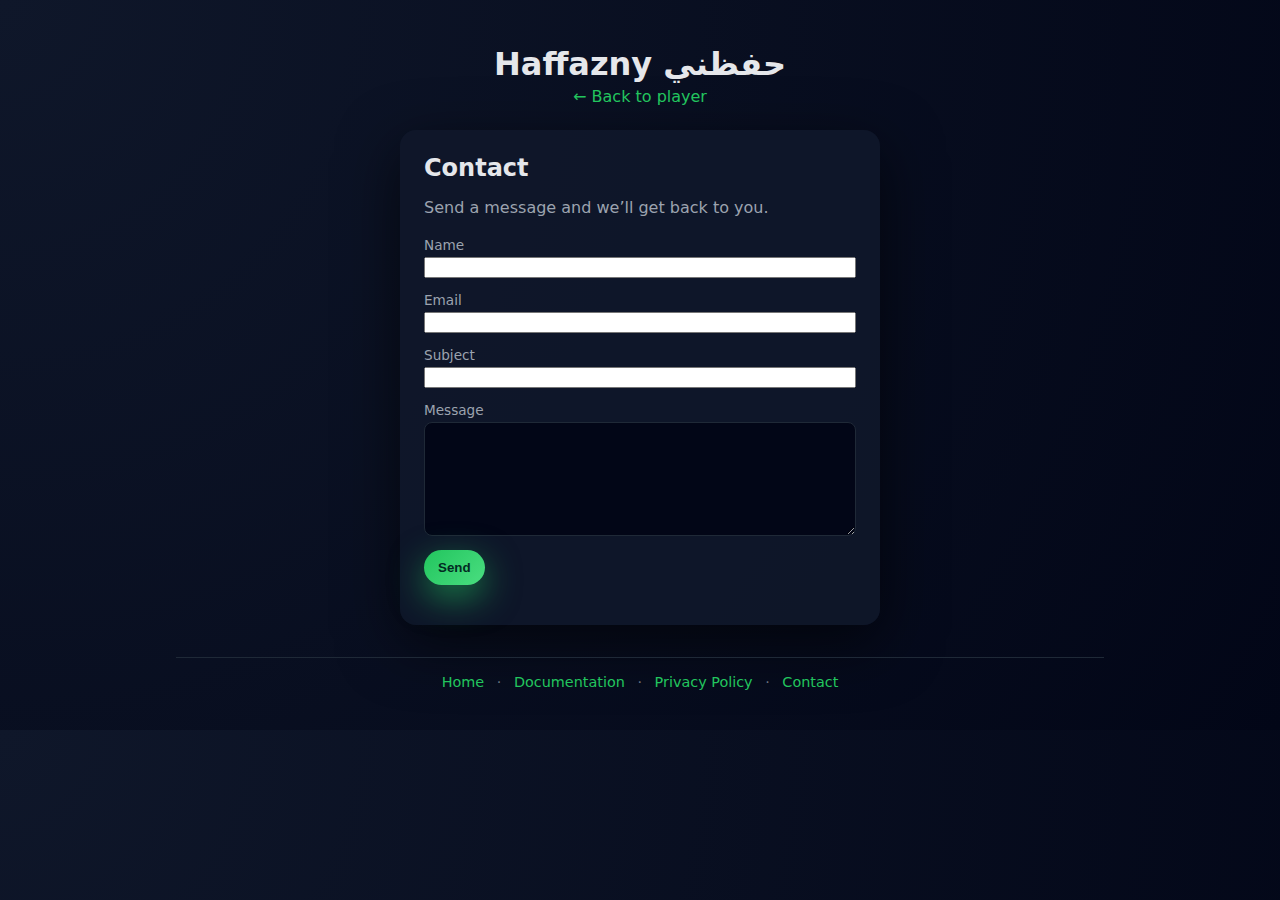
<file: templates/contact.html>
<!DOCTYPE html>
<html lang="en" dir="ltr">
<head>
    <meta charset="UTF-8" />
    <title>Contact - Haffazny حفظني</title>
    <meta name="viewport" content="width=device-width, initial-scale=1" />
    <link rel="stylesheet" href="/static/css/style.css?v={{ static_version }}" />
</head>
<body>
<div class="app">
    <header class="app-header">
        <h1>Haffazny حفظني</h1>
        <p><a href="/" class="link-back">← Back to player</a></p>
    </header>

    <main class="contact-page">
        <h2>Contact</h2>
        <p class="contact-intro">Send a message and we’ll get back to you.</p>

        <form id="contact-form" class="contact-form">
            <div class="field">
                <label for="contact-name">Name</label>
                <input type="text" id="contact-name" name="name" required minlength="1" />
            </div>
            <div class="field">
                <label for="contact-email">Email</label>
                <input type="email" id="contact-email" name="email" required />
            </div>
            <div class="field">
                <label for="contact-subject">Subject</label>
                <input type="text" id="contact-subject" name="subject" />
            </div>
            <div class="field">
                <label for="contact-message">Message</label>
                <textarea id="contact-message" name="message" rows="6" required></textarea>
            </div>
            <button type="submit" class="primary-btn" id="contact-send">Send</button>
        </form>

        <div id="contact-status" class="contact-status" aria-live="polite"></div>
    </main>

    <footer class="app-footer">
        <a href="/">Home</a>
        <span class="footer-sep">·</span>
        <a href="/documentation">Documentation</a>
        <span class="footer-sep">·</span>
        <a href="/privacy-policy">Privacy Policy</a>
        <span class="footer-sep">·</span>
        <a href="/contact">Contact</a>
    </footer>
</div>
<script>
document.getElementById("contact-form").addEventListener("submit", async (e) => {
  e.preventDefault();
  const sendBtn = document.getElementById("contact-send");
  const statusEl = document.getElementById("contact-status");
  sendBtn.disabled = true;
  statusEl.textContent = "Sending…";
  statusEl.className = "contact-status";

  const formData = new FormData(e.target);
  const body = Object.fromEntries(formData.entries());

  try {
    const res = await fetch("/api/contact", {
      method: "POST",
      headers: { "Content-Type": "application/json" },
      body: JSON.stringify(body),
    });
    const data = await res.json().catch(() => ({}));

    if (res.ok && data.success) {
      statusEl.textContent = "Message sent. We’ll get back to you soon.";
      statusEl.className = "contact-status success";
      e.target.reset();
    } else {
      statusEl.textContent = data.detail || data.message || "Failed to send. Try again or use your email app.";
      statusEl.className = "contact-status error";
    }
  } catch (err) {
    statusEl.textContent = "Network error. Please try again.";
    statusEl.className = "contact-status error";
  }
  sendBtn.disabled = false;
});
</script>
</body>
</html>
</file>
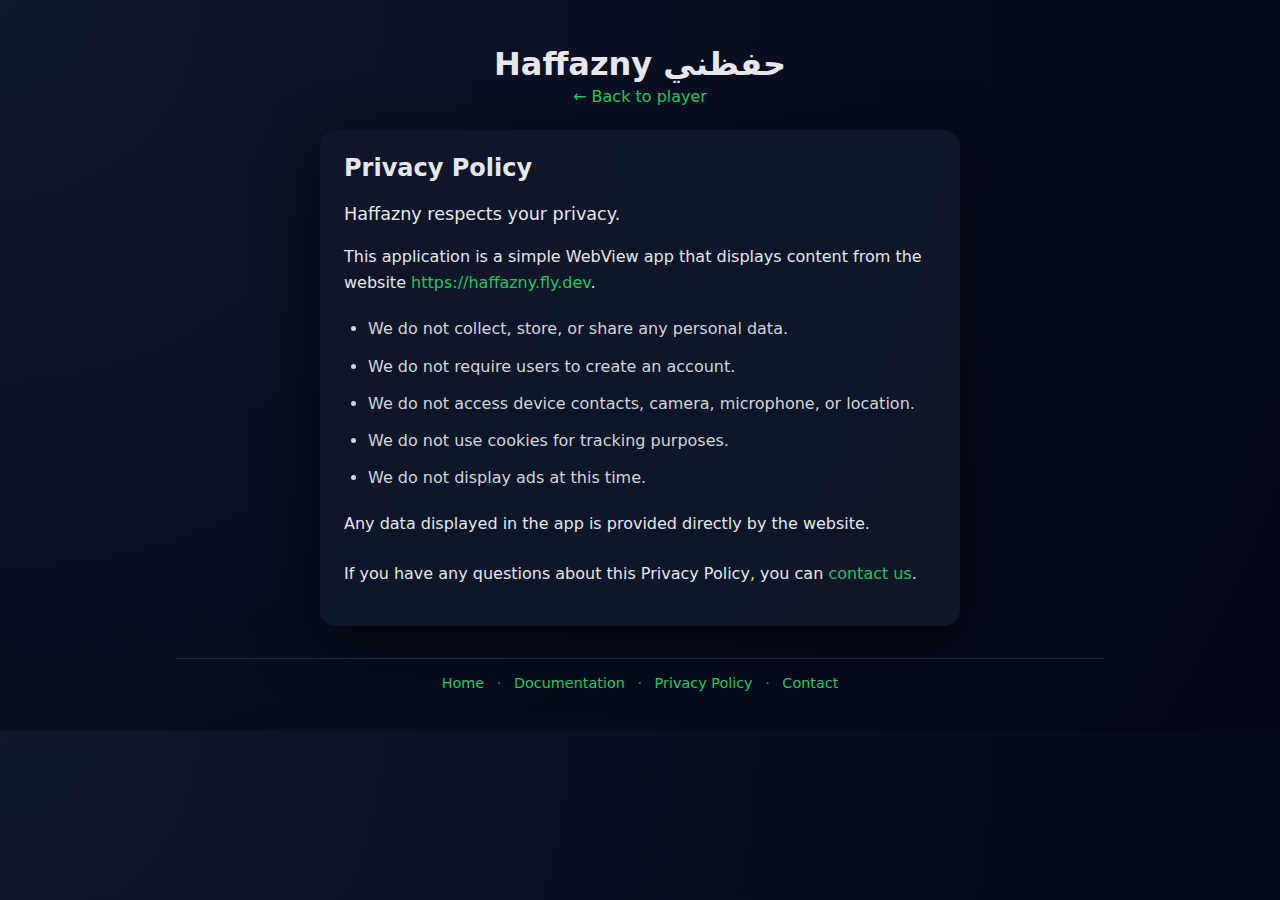
<file: templates/privacy.html>
<!DOCTYPE html>
<html lang="en" dir="ltr">
<head>
    <meta charset="UTF-8" />
    <title>Privacy Policy - Haffazny حفظني</title>
    <meta name="viewport" content="width=device-width, initial-scale=1" />
    <link rel="stylesheet" href="/static/css/style.css?v={{ static_version }}" />
</head>
<body>
<div class="app">
    <header class="app-header">
        <h1>Haffazny حفظني</h1>
        <p><a href="/" class="link-back">← Back to player</a></p>
    </header>

    <main class="privacy-page">
        <h2>Privacy Policy</h2>
        <p class="privacy-intro">Haffazny respects your privacy.</p>

        <p>This application is a simple WebView app that displays content from the website <a href="https://haffazny.fly.dev" target="_blank" rel="noopener noreferrer" class="privacy-link">https://haffazny.fly.dev</a>.</p>

        <ul class="privacy-list">
            <li>We do not collect, store, or share any personal data.</li>
            <li>We do not require users to create an account.</li>
            <li>We do not access device contacts, camera, microphone, or location.</li>
            <li>We do not use cookies for tracking purposes.</li>
            <li>We do not display ads at this time.</li>
        </ul>

        <p>Any data displayed in the app is provided directly by the website.</p>

        <p class="privacy-contact">If you have any questions about this Privacy Policy, you can <a href="/contact" class="privacy-link">contact us</a>.</p>
    </main>

    <footer class="app-footer">
        <a href="/">Home</a>
        <span class="footer-sep">·</span>
        <a href="/documentation">Documentation</a>
        <span class="footer-sep">·</span>
        <a href="/privacy-policy">Privacy Policy</a>
        <span class="footer-sep">·</span>
        <a href="/contact">Contact</a>
    </footer>
</div>
</body>
</html>
</file>
<file: static/css/style.css>
*,
*::before,
*::after {
  box-sizing: border-box;
}

body {
  margin: 0;
  font-family: system-ui, -apple-system, BlinkMacSystemFont, "Segoe UI", sans-serif;
  background: radial-gradient(circle at top left, #0f172a, #020617);
  color: #e5e7eb;
}

.app {
  max-width: 960px;
  margin: 0 auto;
  padding: 24px 16px 40px;
}

.app-header {
  text-align: center;
  margin-bottom: 24px;
}

.header-main {
  display: flex;
  justify-content: space-between;
  align-items: center;
  gap: 16px;
}

.app-header h1 {
  font-size: 2rem;
  margin-bottom: 4px;
}

.app-header p {
  margin: 0;
  color: #9ca3af;
}

.language-switch {
  display: flex;
  flex-direction: column;
  align-items: flex-end;
  gap: 4px;
  font-size: 0.85rem;
}

.language-switch select {
  min-width: 120px;
}

@media (max-width: 767px) {
  .language-switch {
    display: none;
  }
}

.controls {
  display: grid;
  gap: 16px;
  background: rgba(15, 23, 42, 0.9);
  border-radius: 16px;
  padding: 16px;
  box-shadow: 0 18px 60px rgba(0, 0, 0, 0.6);
  margin-bottom: 20px;
}

@media (min-width: 720px) {
  .controls {
    grid-template-columns: repeat(2, minmax(0, 1fr));
  }
}

.field {
  display: flex;
  flex-direction: column;
  gap: 4px;
}

.field-inline {
  flex-direction: row;
  justify-content: space-between;
}

.field-inline > div {
  flex: 1;
}

.field-inline > div:first-child {
  margin-right: 8px;
}

label {
  font-size: 0.85rem;
  color: #9ca3af;
}

select,
input[type="number"] {
  padding: 8px 10px;
  border-radius: 8px;
  border: 1px solid #1f2937;
  background: #020617;
  color: #e5e7eb;
  font-size: 0.9rem;
}

select:focus,
input[type="number"]:focus {
  outline: 2px solid #22c55e;
  outline-offset: 1px;
  border-color: transparent;
}

.primary-btn {
  margin-top: auto;
  padding: 10px 14px;
  border-radius: 999px;
  border: none;
  background: linear-gradient(135deg, #22c55e, #4ade80);
  color: #022c22;
  font-weight: 600;
  cursor: pointer;
  box-shadow: 0 12px 35px rgba(34, 197, 94, 0.6);
  transition: transform 0.1s ease, box-shadow 0.1s ease, filter 0.15s ease;
}

.primary-btn:hover {
  transform: translateY(-1px);
  filter: brightness(1.05);
  box-shadow: 0 16px 40px rgba(34, 197, 94, 0.7);
}

.primary-btn:active {
  transform: translateY(0);
  box-shadow: 0 8px 25px rgba(34, 197, 94, 0.5);
}

.controls-options {
  display: flex;
  flex-wrap: wrap;
  gap: 12px;
}

.controls-options .field {
  min-width: 140px;
}

.controls-buttons {
  display: flex;
  flex-wrap: wrap;
  gap: 10px;
  margin-top: 8px;
}

.controls-buttons .primary-btn,
.controls-buttons .secondary-btn {
  margin-top: 0;
}

/* Two-part combobox: (1) search field on top, (2) dropdown display + list below */
.combobox-field {
  width: 100%;
}

.combobox-field .combobox {
  position: relative;
  display: flex;
  flex-direction: column;
  gap: 6px;
  width: 100%;
  box-sizing: border-box;
}

.combobox-select {
  position: absolute;
  left: -9999px;
  width: 1px;
  height: 1px;
  opacity: 0;
  pointer-events: none;
}

/* Item 1: Search field – same style as other inputs, full width */
.combobox-search {
  display: block;
  width: 100%;
  box-sizing: border-box;
  padding: 8px 10px;
  height: 38px;
  min-height: 38px;
  line-height: 1.25;
  border-radius: 8px;
  border: 1px solid #1f2937;
  background: #020617;
  color: #e5e7eb;
  font-size: 0.9rem;
  font-family: inherit;
}

.combobox-search:focus {
  outline: 2px solid #22c55e;
  outline-offset: 1px;
  border-color: transparent;
}

/* Item 2: Dropdown display – same width/height as a native select, click to open list */
.combobox-display {
  display: flex;
  align-items: center;
  width: 100%;
  box-sizing: border-box;
  padding: 8px 28px 8px 10px;
  min-height: 38px;
  line-height: 1.25;
  border-radius: 8px;
  border: 1px solid #1f2937;
  background: #020617;
  color: #e5e7eb;
  font-size: 0.9rem;
  font-family: inherit;
  cursor: pointer;
  appearance: none;
  background-image: url("data:image/svg+xml,%3Csvg xmlns='http://www.w3.org/2000/svg' width='12' height='12' viewBox='0 0 12 12'%3E%3Cpath fill='%239ca3af' d='M6 8L1 3h10z'/%3E%3C/svg%3E");
  background-repeat: no-repeat;
  background-position: right 10px center;
}

.combobox-display:hover {
  background-color: #0f172a;
}

.combobox-display:focus {
  outline: 2px solid #22c55e;
  outline-offset: 1px;
  border-color: transparent;
}

/* Dropdown list: directly below the display, same width */
.combobox-list {
  position: absolute;
  top: 100%;
  left: 0;
  right: 0;
  width: 100%;
  box-sizing: border-box;
  margin-top: 2px;
  max-height: 220px;
  overflow-y: auto;
  background: #0f172a;
  border: 1px solid #1f2937;
  border-radius: 8px;
  z-index: 20;
  display: none;
  box-shadow: 0 8px 24px rgba(0, 0, 0, 0.5);
}


.combobox-list.open {
  display: block;
}

.combobox-item {
  padding: 8px 10px;
  cursor: pointer;
  font-size: 0.9rem;
  border-bottom: 1px solid #1e293b;
  transition: background 0.1s ease;
}

.combobox-item:last-child {
  border-bottom: none;
}

.combobox-item:hover {
  background: #1e293b;
}

.player-section {
  background: rgba(15, 23, 42, 0.9);
  border-radius: 16px;
  padding: 16px;
  box-shadow: 0 18px 60px rgba(0, 0, 0, 0.6);
  margin-bottom: 20px;
}

.player-controls {
  display: flex;
  gap: 8px;
  margin-bottom: 10px;
}

.player-controls button {
  flex: 1;
  padding: 8px 10px;
  border-radius: 999px;
  border: 1px solid #1f2937;
  background: #020617;
  color: #e5e7eb;
  cursor: pointer;
  font-size: 0.9rem;
  transition: background 0.1s ease, transform 0.1s ease;
}

.player-controls button:hover {
  background: #111827;
  transform: translateY(-1px);
}

.player-options {
  display: flex;
  flex-wrap: wrap;
  gap: 12px;
  margin-bottom: 10px;
}

.player-options .field {
  min-width: 140px;
}

.current-info {
  display: flex;
  flex-direction: column;
  gap: 4px;
  font-size: 0.9rem;
}

#current-label {
  font-weight: 600;
}

#progress-text {
  color: #9ca3af;
}

audio {
  width: 100%;
  margin-top: 8px;
}

.hidden {
  display: none;
}

.ayah-list-section {
  margin-top: 16px;
  background: rgba(15, 23, 42, 0.9);
  border-radius: 16px;
  padding: 16px;
  box-shadow: 0 18px 60px rgba(0, 0, 0, 0.6);
}

.ayah-list-section h2 {
  margin: 0 0 10px;
  font-size: 1.1rem;
}

.ayah-text-section {
  background: rgba(15, 23, 42, 0.9);
  border-radius: 16px;
  padding: 16px;
  box-shadow: 0 18px 60px rgba(0, 0, 0, 0.6);
  margin-top: 16px;
}

.ayah-text-section h2 {
  margin: 0 0 8px;
  font-size: 1.05rem;
}

.ayah-text {
  font-size: 0.95rem;
  margin-bottom: 4px;
}

.ayah-text-ar {
  font-family: "Amiri", "Scheherazade", system-ui, -apple-system, BlinkMacSystemFont, "Segoe UI", sans-serif;
  direction: rtl;
}

.ayah-text-en {
  color: #d1d5db;
}

.ayah-list {
  display: flex;
  flex-wrap: wrap;
  gap: 6px;
  max-height: 260px;
  overflow-y: auto;
}

.ayah-item {
  display: inline-flex;
  align-items: center;
  gap: 4px;
  border-radius: 999px;
  border: 1px solid #1f2937;
  background: #020617;
  color: #e5e7eb;
  padding: 2px 4px 2px 10px;
  font-size: 0.8rem;
  transition: background 0.1s ease, border-color 0.1s ease, transform 0.1s ease;
}

.ayah-item:hover {
  background: #0f172a;
  transform: translateY(-1px);
}

.ayah-item.active {
  background: #22c55e;
  color: #022c22;
  border-color: #22c55e;
}

.ayah-label,
.ayah-add {
  border: none;
  background: transparent;
  color: inherit;
  cursor: pointer;
  font-size: inherit;
  padding: 4px 6px;
}

.ayah-add {
  border-radius: 999px;
  background: #16a34a;
  color: #022c22;
  margin-left: 4px;
}

.ayah-add:hover {
  filter: brightness(1.05);
}

.playlist-section {
  margin-top: 20px;
  margin-bottom: 24px;
  background: rgba(15, 23, 42, 0.95);
  border-radius: 16px;
  padding: 24px;
  box-shadow: 0 18px 60px rgba(0, 0, 0, 0.6);
  border: 1px solid rgba(34, 197, 94, 0.25);
  min-height: 180px;
}

.playlist-section h2 {
  margin: 0 0 14px;
  font-size: 1.2rem;
}

.playlist-options {
  margin-bottom: 10px;
}

.playlist-options .field {
  max-width: 160px;
}

.playlist-actions {
  display: flex;
  flex-wrap: wrap;
  gap: 8px;
  margin-bottom: 10px;
}

.secondary-btn {
  padding: 8px 12px;
  border-radius: 999px;
  border: 1px solid #1f2937;
  background: #020617;
  color: #e5e7eb;
  font-size: 0.85rem;
  cursor: pointer;
  transition: background 0.1s ease, transform 0.1s ease;
}

.secondary-btn:hover {
  background: #111827;
  transform: translateY(-1px);
}

.playlist-list {
  display: flex;
  flex-direction: column;
  gap: 8px;
  max-height: 320px;
  overflow-y: auto;
  padding: 12px 0;
  min-height: 60px;
}

.playlist-item {
  display: flex;
  justify-content: space-between;
  align-items: center;
  gap: 8px;
  padding: 8px 12px;
  border-radius: 10px;
  border: 1px solid #1f2937;
  background: #020617;
  font-size: 0.8rem;
}

.playlist-item-inactive {
  opacity: 0.5;
  background: #0f172a;
}

.playlist-item-inactive .playlist-label {
  color: #6b7280;
}

.playlist-activate-btn {
  background: #166534 !important;
  color: #dcfce7 !important;
  border-color: #166534 !important;
}

.playlist-label {
  border: none;
  background: transparent;
  color: inherit;
  cursor: pointer;
  text-align: left;
  flex: 1;
}

.playlist-item-controls {
  display: flex;
  gap: 4px;
}

.playlist-item-controls button {
  border-radius: 999px;
  border: 1px solid #1f2937;
  background: #020617;
  color: #e5e7eb;
  padding: 3px 6px;
  font-size: 0.75rem;
  cursor: pointer;
}

.playlist-item-controls button:hover {
  background: #111827;
}

/* Footer */
.app-footer {
  margin-top: 32px;
  padding-top: 16px;
  border-top: 1px solid #1f2937;
  text-align: center;
  font-size: 0.9rem;
}

.app-footer a {
  color: #22c55e;
  text-decoration: none;
}

.app-footer a:hover {
  text-decoration: underline;
}

.footer-sep {
  margin: 0 8px;
  color: #6b7280;
}

/* Documentation page */
.doc-page {
  background: rgba(15, 23, 42, 0.9);
  border-radius: 16px;
  padding: 24px;
  margin-bottom: 24px;
  box-shadow: 0 18px 60px rgba(0, 0, 0, 0.6);
}

.doc-content {
  max-width: 720px;
  margin: 0 auto;
}

.link-back {
  color: #22c55e;
  text-decoration: none;
}

.link-back:hover {
  text-decoration: underline;
}

.markdown-body h1,
.markdown-body h2,
.markdown-body h3 {
  margin-top: 1.5em;
  margin-bottom: 0.5em;
}

.markdown-body h1 { font-size: 1.5rem; }
.markdown-body h2 { font-size: 1.25rem; }
.markdown-body h3 { font-size: 1.1rem; }

.markdown-body p {
  margin-bottom: 0.75em;
  line-height: 1.5;
}

.markdown-body ul,
.markdown-body ol {
  margin-bottom: 0.75em;
  padding-left: 1.5em;
}

.markdown-body code {
  background: #1e293b;
  padding: 0.2em 0.4em;
  border-radius: 4px;
  font-size: 0.9em;
}

.markdown-body pre {
  background: #0f172a;
  border: 1px solid #1f2937;
  border-radius: 8px;
  padding: 12px;
  overflow-x: auto;
  margin-bottom: 1em;
}

.markdown-body pre code {
  background: none;
  padding: 0;
}

.markdown-body table {
  border-collapse: collapse;
  width: 100%;
  margin-bottom: 1em;
}

.markdown-body th,
.markdown-body td {
  border: 1px solid #1f2937;
  padding: 6px 10px;
  text-align: left;
}

.markdown-body th {
  background: #1e293b;
}

/* Contact page */
.contact-page {
  background: rgba(15, 23, 42, 0.9);
  border-radius: 16px;
  padding: 24px;
  margin-bottom: 24px;
  max-width: 480px;
  margin-left: auto;
  margin-right: auto;
  box-shadow: 0 18px 60px rgba(0, 0, 0, 0.6);
}

.contact-page h2 {
  margin-top: 0;
  margin-bottom: 8px;
}

.contact-intro {
  color: #9ca3af;
  margin-bottom: 20px;
}

.contact-form .field {
  margin-bottom: 14px;
}

.contact-form textarea {
  width: 100%;
  box-sizing: border-box;
  padding: 8px 10px;
  border-radius: 8px;
  border: 1px solid #1f2937;
  background: #020617;
  color: #e5e7eb;
  font-size: 0.9rem;
  font-family: inherit;
  resize: vertical;
}

.contact-form textarea:focus {
  outline: 2px solid #22c55e;
  outline-offset: 1px;
  border-color: transparent;
}

.contact-status {
  margin-top: 16px;
  font-size: 0.9rem;
}

.contact-status.success {
  color: #22c55e;
}

.contact-status.error {
  color: #f87171;
}

/* Privacy Policy page */
.privacy-page {
  background: rgba(15, 23, 42, 0.9);
  border-radius: 16px;
  padding: 24px;
  margin-bottom: 24px;
  max-width: 640px;
  margin-left: auto;
  margin-right: auto;
  box-shadow: 0 18px 60px rgba(0, 0, 0, 0.6);
}

.privacy-page h2 {
  margin-top: 0;
  margin-bottom: 12px;
  font-size: 1.5rem;
}

.privacy-intro {
  font-size: 1.1rem;
  color: #d1d5db;
  margin-bottom: 20px;
}

.privacy-page p {
  margin-bottom: 16px;
  line-height: 1.6;
  color: #e5e7eb;
}

.privacy-list {
  margin: 20px 0;
  padding-left: 1.5em;
  line-height: 1.7;
}

.privacy-list li {
  margin-bottom: 10px;
  color: #d1d5db;
}

.privacy-link {
  color: #22c55e;
  text-decoration: none;
}

.privacy-link:hover {
  text-decoration: underline;
}

.privacy-contact {
  margin-top: 24px;
  color: #9ca3af;
}
</file>
